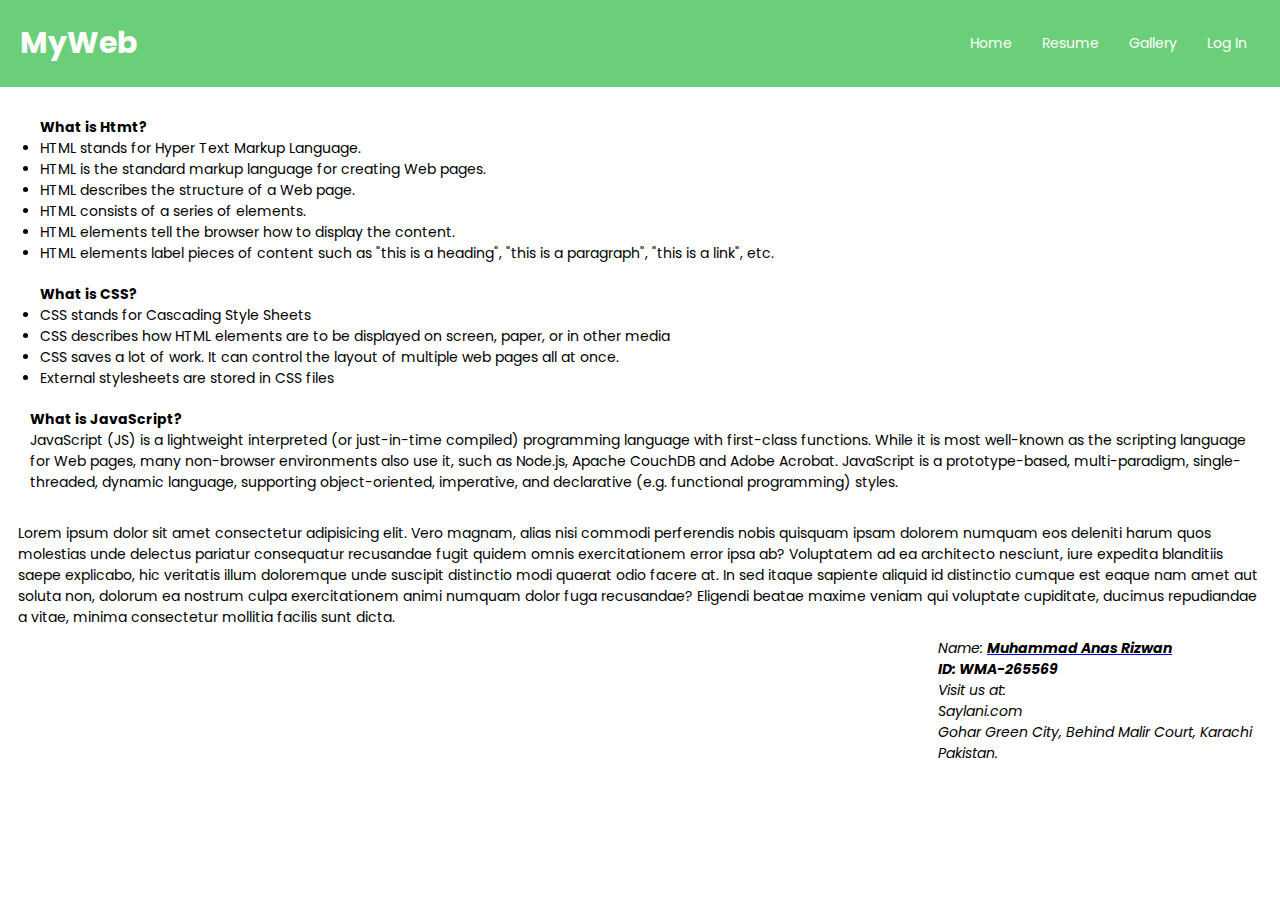
<file: index.html>
<!DOCTYPE html>
<html lang="en">

<head>
    <meta charset="UTF-8">
    <meta name="viewport" content="width=device-width, initial-scale=1.0">
    <link rel="preconnect" href="https://fonts.googleapis.com">
    <link rel="preconnect" href="https://fonts.gstatic.com" crossorigin>
    <link href="https://fonts.googleapis.com/css2?family=Poppins:wght@400;500;600;700&display=swap" rel="stylesheet">
    <link rel="stylesheet" href="Home.css">
    <title>Home</title>

</head>

<body>
    <header>
        <div class="div0">
            <ul class="underlist1">
                <div><h1 class="color-logo-web">MyWeb</h1></div>
                <div>
                <a class="linking" href="./index.html"><li class="list1">Home</li></a>
                <a class="linking" href="./Resume.html"><li class="list1">Resume</li></a>
                <a class="linking" href="./Gallery.html"><li class="list1">Gallery</li></a>
                <a class="linking" href="./LogIN.html"><li class="list1">Log In</li></a>
                </div>
            </ul>
        </div>
    </header>
    <main>
        <div class="main">
            <div class="div1">
                <ul class="underlist2">
                    <h2>What is Htmt&#63;</h2>
                    <li class="list2">HTML stands for Hyper Text Markup Language.</li>
                    <li class="list2">HTML is the standard markup language for creating Web pages.</li>
                    <li class="list2">HTML describes the structure of a Web page.</li>
                    <li class="list2">HTML consists of a series of elements.</li>
                    <li class="list2">HTML elements tell the browser how to display the content.</li>
                    <li class="list2">HTML elements label pieces of content such as "this is a heading", "this is a
                        paragraph", "this is a link", etc.</li>
                </ul>
            </div>

            <div class="div2">
                <ul class="underlist3">
                    <h2>What is CSS&#63;</h2>
                    <li class="list3">CSS stands for Cascading Style Sheets</li>
                    <li class="list3">CSS describes how HTML elements are to be displayed on screen, paper, or in other
                        media</li>
                    <li class="list3">CSS saves a lot of work. It can control the layout of multiple web pages all at
                        once.</li>
                    <li class="list3">External stylesheets are stored in CSS files</li>
                </ul>
            </div>
            <div class="div3">
                <h2>What is JavaScript?</h2>
                <p>JavaScript (JS) is a lightweight interpreted (or just-in-time compiled) programming language with
                    first-class functions. While it is most well-known as the scripting language for Web pages, many
                    non-browser environments also use it, such as Node.js, Apache CouchDB and Adobe Acrobat. JavaScript
                    is a prototype-based, multi-paradigm, single-threaded, dynamic language, supporting object-oriented,
                    imperative, and declarative (e.g. functional programming) styles.</p>
                 
            </div>
        </div>
    </main>
    <footer>
        <div class="foot">
            <span>Lorem ipsum dolor sit amet consectetur adipisicing elit. Vero magnam, alias nisi
                commodi perferendis
                nobis quisquam ipsam dolorem numquam eos deleniti harum quos molestias unde delectus pariatur
                consequatur recusandae fugit quidem omnis exercitationem error ipsa ab? Voluptatem ad ea architecto
                nesciunt, iure expedita blanditiis saepe explicabo, hic veritatis illum doloremque unde suscipit
                distinctio modi quaerat odio facere at. In sed itaque sapiente aliquid id distinctio cumque est eaque
                nam amet aut soluta non, dolorum ea nostrum culpa exercitationem animi numquam dolor fuga recusandae?
                Eligendi beatae maxime veniam qui voluptate cupiditate, ducimus repudiandae a vitae, minima consectetur
                mollitia facilis sunt dicta.</span>
            <address class="footer-content">

                <p>Name: <a href="mailto:anasrizwan5342@gmail.com"><b>Muhammad Anas Rizwan</b></a><br/>
                    <b>ID: WMA-265569</b><br/>
                    Visit us at:<br>
                    Saylani.com<br>
                    Gohar Green City, Behind Malir Court, Karachi<br>
                    Pakistan.
                </p>

            </address>
        </div>
    </footer>
</body>

</html>
</file>
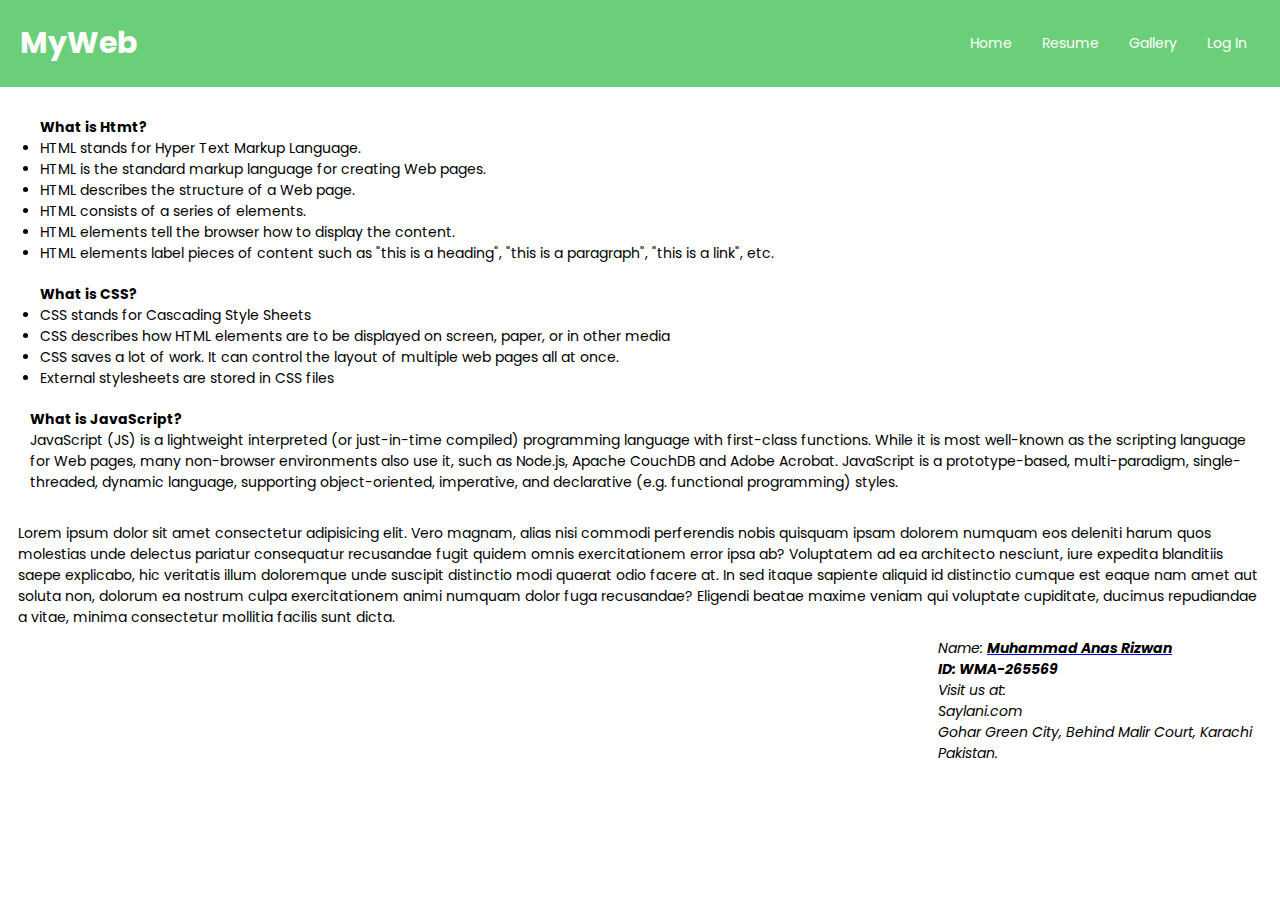
<file: Home.html>
<!DOCTYPE html>
<html lang="en">

<head>
    <meta charset="UTF-8">
    <meta name="viewport" content="width=device-width, initial-scale=1.0">
    <link rel="preconnect" href="https://fonts.googleapis.com">
    <link rel="preconnect" href="https://fonts.gstatic.com" crossorigin>
    <link href="https://fonts.googleapis.com/css2?family=Poppins:wght@400;500;600;700&display=swap" rel="stylesheet">
    <link rel="stylesheet" href="Home.css">
    <title>Home</title>

</head>

<body>
    <header>
        <div class="div0">
            <ul class="underlist1">
                <div><h1 class="color-logo-web">MyWeb</h1></div>
                <div>
                <a class="linking" href="./Home.html"><li class="list1">Home</li></a>
                <a class="linking" href="./Resume.html"><li class="list1">Resume</li></a>
                <a class="linking" href="./Gallery.html"><li class="list1">Gallery</li></a>
                <a class="linking" href="./LogIN.html"><li class="list1">Log In</li></a>
                </div>
            </ul>
        </div>
    </header>
    <main>
        <div class="main">
            <div class="div1">
                <ul class="underlist2">
                    <h2>What is Htmt&#63;</h2>
                    <li class="list2">HTML stands for Hyper Text Markup Language.</li>
                    <li class="list2">HTML is the standard markup language for creating Web pages.</li>
                    <li class="list2">HTML describes the structure of a Web page.</li>
                    <li class="list2">HTML consists of a series of elements.</li>
                    <li class="list2">HTML elements tell the browser how to display the content.</li>
                    <li class="list2">HTML elements label pieces of content such as "this is a heading", "this is a
                        paragraph", "this is a link", etc.</li>
                </ul>
            </div>

            <div class="div2">
                <ul class="underlist3">
                    <h2>What is CSS&#63;</h2>
                    <li class="list3">CSS stands for Cascading Style Sheets</li>
                    <li class="list3">CSS describes how HTML elements are to be displayed on screen, paper, or in other
                        media</li>
                    <li class="list3">CSS saves a lot of work. It can control the layout of multiple web pages all at
                        once.</li>
                    <li class="list3">External stylesheets are stored in CSS files</li>
                </ul>
            </div>
            <div class="div3">
                <h2>What is JavaScript?</h2>
                <p>JavaScript (JS) is a lightweight interpreted (or just-in-time compiled) programming language with
                    first-class functions. While it is most well-known as the scripting language for Web pages, many
                    non-browser environments also use it, such as Node.js, Apache CouchDB and Adobe Acrobat. JavaScript
                    is a prototype-based, multi-paradigm, single-threaded, dynamic language, supporting object-oriented,
                    imperative, and declarative (e.g. functional programming) styles.</p>
                 
            </div>
        </div>
    </main>
    <footer>
        <div class="foot">
            <span>Lorem ipsum dolor sit amet consectetur adipisicing elit. Vero magnam, alias nisi
                commodi perferendis
                nobis quisquam ipsam dolorem numquam eos deleniti harum quos molestias unde delectus pariatur
                consequatur recusandae fugit quidem omnis exercitationem error ipsa ab? Voluptatem ad ea architecto
                nesciunt, iure expedita blanditiis saepe explicabo, hic veritatis illum doloremque unde suscipit
                distinctio modi quaerat odio facere at. In sed itaque sapiente aliquid id distinctio cumque est eaque
                nam amet aut soluta non, dolorum ea nostrum culpa exercitationem animi numquam dolor fuga recusandae?
                Eligendi beatae maxime veniam qui voluptate cupiditate, ducimus repudiandae a vitae, minima consectetur
                mollitia facilis sunt dicta.</span>
            <address class="footer-content">

                <p>Name: <a href="mailto:anasrizwan5342@gmail.com"><b>Muhammad Anas Rizwan</b></a><br/>
                    <b>ID: WMA-265569</b><br/>
                    Visit us at:<br>
                    Saylani.com<br>
                    Gohar Green City, Behind Malir Court, Karachi<br>
                    Pakistan.
                </p>

            </address>
        </div>
    </footer>
</body>

</html>
</file>
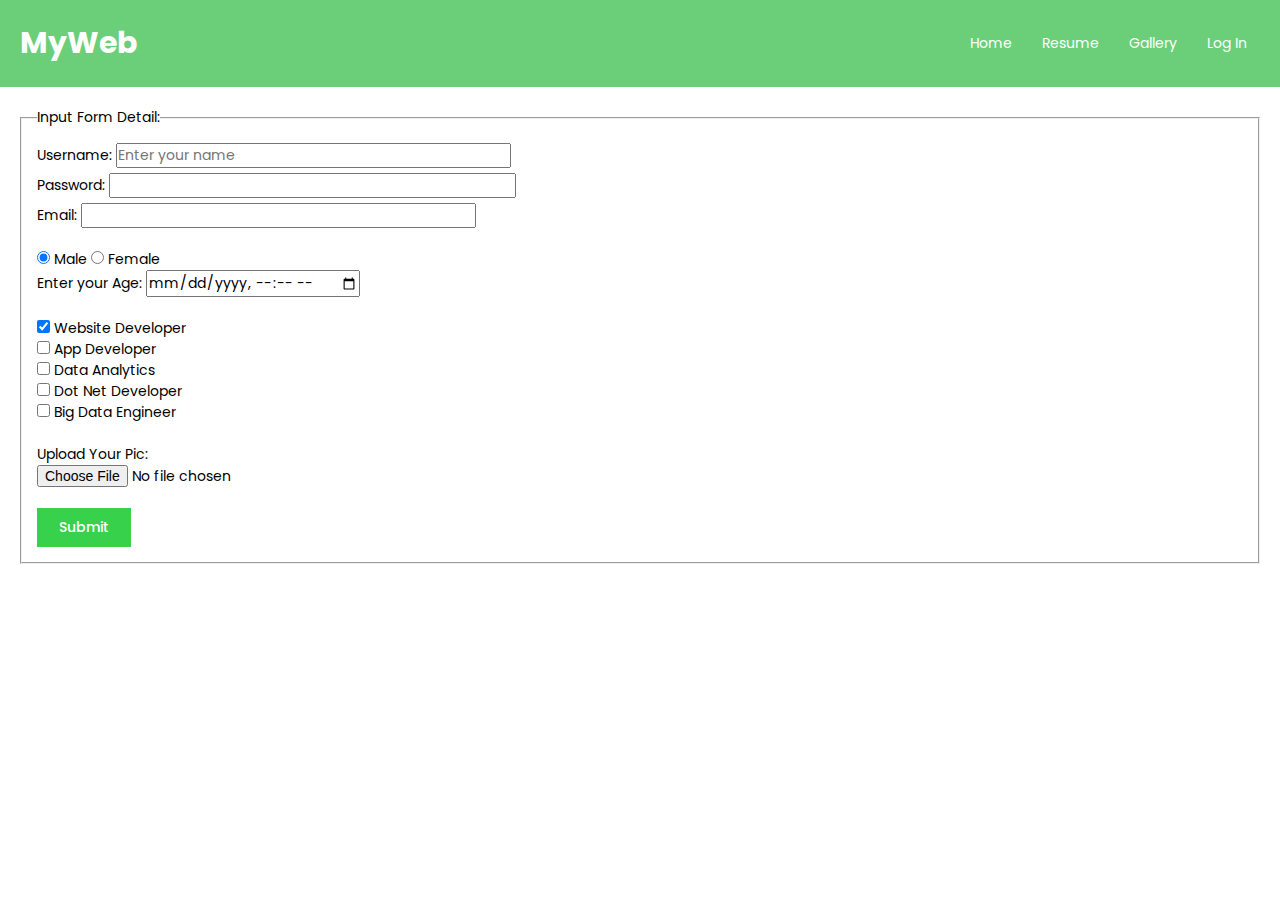
<file: LogIN.html>
<!DOCTYPE html>
<html lang="en">
<head>
    <meta charset="UTF-8">
    <meta name="viewport" content="width=device-width, initial-scale=1.0">
    <title>Log in</title>
    <link rel="stylesheet" href="Home.css">
    <link rel="stylesheet" href="LogIn.css">
    <link rel="preconnect" href="https://fonts.googleapis.com">
    <link rel="preconnect" href="https://fonts.gstatic.com" crossorigin>
    <link href="https://fonts.googleapis.com/css2?family=Poppins:wght@400;500;600;700&display=swap" rel="stylesheet">
    
</head>
<body>
    <header>
        <div class="div0">
            <ul class="underlist1">
                <div><h1 class="color-logo-web">MyWeb</h1></div>
                <div>
                <a class="linking" href="./index.html"><li class="list1">Home</li></a>
                <a class="linking" href="./Resume.html"><li class="list1">Resume</li></a>
                <a class="linking" href="./Gallery.html"><li class="list1">Gallery</li></a>
                <a class="linking" href="./LogIN.html"><li class="list1">Log In</li></a>
                </div>
            </ul>
        </div>
    </header>
    <main>
        <div class="border1">
            <form>
                <fieldset>
                    <legend>Input Form Detail:</legend>
                <label for="Username">Username: </label>
                <input class="space" type="text" name="Username" id="Username" required placeholder="Enter your name " size="30">
                <br/>
                <label for="password">Password: </label>
                <input class="space" type="password" name="Password" id="password" required size="31">
                <br/>
                <label for="email">Email: </label>
                <input type="email" name="email" id="email" required size="30">
                <br/><br/>
                <input type="radio" name="Gender" id="Male" value="male" checked>
                <label for="Male">Male</label>
                <input type="radio" name="Gender" id="Female" value="Female">
                <label for="Female">Female</label>
                <br/>
                <label for="datatime">Enter your Age: </label>
                <input type="datetime-local" name="datatime" id="datatime" required>
                <br/><br/>
                
                <input type="checkbox" name="Skills" id="Web Dev" value="WebDev" checked>
                <label for="Web Dev">Website Developer</label><br/>
                <input type="checkbox" name="Skills" id="App Dev" value="AppDev">
                <label for="App Dev">App Developer</label><br/>
                <input type="checkbox" name="Skills" id="Data Analytics" value="DataAnalytics">
                <label for="Data Analytics">Data Analytics</label><br/>
                <input type="checkbox" name="Skills" id="Dot Net Dev" value="DotnetFev">
                <label for="Dot Net Dev">Dot Net Developer</label><br/>
                <input type="checkbox" name="Skills" id="Big Data Engineer" value="BigdataEngineer">
                <label for="Big Data Engineer"> Big Data Engineer</label><br/><br/>
                <label for="pic">Upload Your Pic: </label><br/>
                <input type="file" name="Pic" id="pic" required>
                <br/><br/>
                <input class="buttton" type="submit" value="Submit">
                </fieldset>
            </form>
        </div>
    </main>
</body>
</html>
</file>
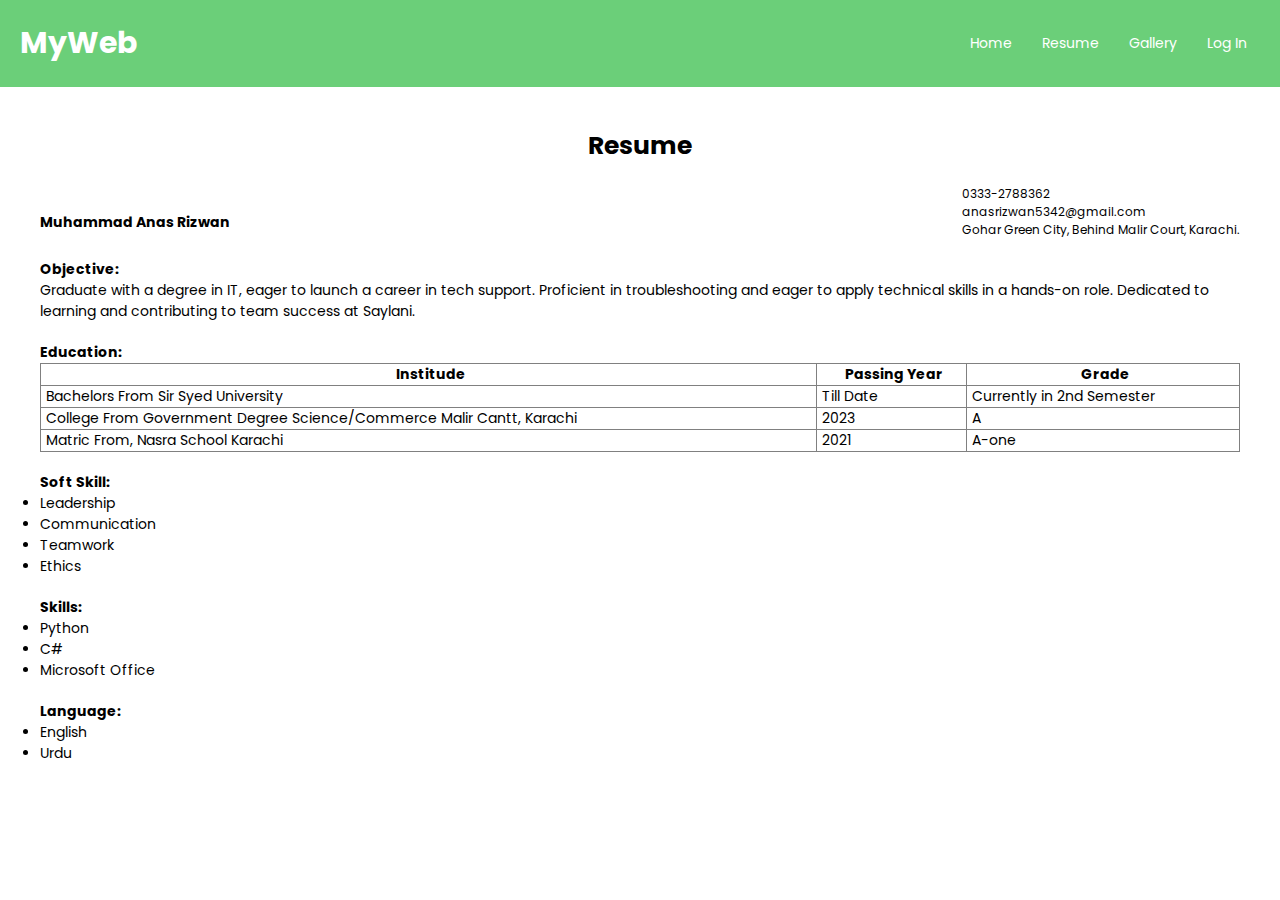
<file: Resume.html>
<!DOCTYPE html>
<html lang="en">

<head>
    <meta charset="UTF-8">
    <meta name="viewport" content="width=device-width, initial-scale=1.0">
    <title>Resume</title>
    <link rel="preconnect" href="https://fonts.googleapis.com">
    <link rel="preconnect" href="https://fonts.gstatic.com" crossorigin>
    <link href="https://fonts.googleapis.com/css2?family=Poppins:wght@400;500;600;700&display=swap" rel="stylesheet">
    <link rel="stylesheet" href="Home.css">
    <link rel="stylesheet" href="Resume.css">
</head>

<body>
    <header>
        <div class="div0">
            <ul class="underlist1">
                <div><h1 class="color-logo-web">MyWeb</h1></div>
                <div>
                <a class="linking" href="./index.html"><li class="list1">Home</li></a>
                <a class="linking" href="./Resume.html"><li class="list1">Resume</li></a>
                <a class="linking" href="./Gallery.html"><li class="list1">Gallery</li></a>
                <a class="linking" href="./LogIN.html"><li class="list1">Log In</li></a>
                </div>
            </ul>
        </div>
    </header>
        <div class="main">
            <center>
                <h1 class="ht">Resume</h1>
            </center>
                <div class="resume-top">
                    <h3>Muhammad Anas Rizwan</h3>
                    <p>0333-2788362<br/>
                    anasrizwan5342@gmail.com<br/>
                    Gohar Green City, Behind Malir Court, Karachi.
                    </p>
                </div>
            <h2>Objective:</h2>
            <p> Graduate with a degree in IT, eager to launch a career in tech support. Proficient in troubleshooting
                and eager to apply technical skills in a hands-on role. Dedicated to learning and contributing to team
                success at Saylani.</p>
            <h2>Education:</h2>
            <table width="100%" border="1">
                <tr>
                    <th>Institude</th>
                    <th>Passing Year</th>
                    <th>Grade</th>

                </tr>
                <tr>
                    <td>Bachelors From Sir Syed University</td>
                    <td>Till Date</td>
                    <td>Currently in 2nd Semester</td>

                </tr>
                <tr>
                    <td>College From Government Degree Science/Commerce Malir Cantt, Karachi</td>
                    <td>2023</td>
                    <td>A</td>

                </tr>
                <tr>
                    <td>Matric From, Nasra School Karachi</td>
                    <td>2021</td>
                    <td>A-one</td>

                </tr>

            </table>
            <h2>
                Soft Skill:
            </h2>
            <ul>
                <li>Leadership</li>
                <li>Communication</li>
                <li>Teamwork</li>
                <li>Ethics</li>
            </ul>
            <h2>
                Skills:
            </h2>
            <ul>
                <li>
                    Python
                </li>
                <li>
                    C#
                </li>
                <li>
                    Microsoft Office
                </li>
            </ul>
            <h2>Language:</h2>
            <ul>
                <li>English</li>
                <li>Urdu</li>
            </ul>
        </div>
    
</body>

</html>
</file>
<file: Home.css>
*{
    margin: 0;
    padding: 0;
    font-family: Poppins;
    color: black;
    font-size: 14px;
}
.underlist1{
    display: flex;
    justify-content: space-between;
    padding: 20px;
}
.color-logo-web{
    font-size: 30px;
}
.list1{
    display: inline-block;
    list-style: none;
    margin: 13px;
    color: white;
}
.linking{
    text-decoration: none;
}
.main{
    margin: 30px;
}
.div1,.div2{
    margin: 10px;
}
.div2,.div3{
    margin-top: 20px;
}
.list2,.list3{
    list-style: disc;
}
.footer-content{
    margin: 10px;
    display: flex;
    justify-content: end;
}

.foot{
    margin: 18px;
}
a{
    color: blue;
}
.div0{
    background-color: rgb(107, 207, 121);
    width: 100%;
}
.color-logo-web{
    color: white;
}
</file>
<file: LogIn.css>
.border1{
    padding: 20px;
}
.buttton{
    padding: 9px 22px;
    color: white;
    border: none;
    background-color: rgb(56, 209, 76);
    font-weight: 500;
    font-size: 14px;
    cursor: pointer;
}
fieldset{
    padding: 15px;
}
.div0{
    background-color: rgb(107, 207, 121);
    width: 100%;
}
.space{
    margin-bottom: 5px;
}
</file>
<file: Resume.css>
table{
    border-collapse:collapse ;
}
td,th{
    padding-left: 5px;
}
.main{
    padding: 10px;
}
p,table,ul{
    margin-bottom: 20px;
}
.resume-top{
    margin-top: 20px;
    display: flex;
    align-items: center;
    justify-content: space-between;
}
.resume-top p{
    font-size: 12px;
}
.div0{
    background-color: rgb(107, 207, 121);
    width: 100%;
}
.ht{
    font-size: 25px;
}
</file>
